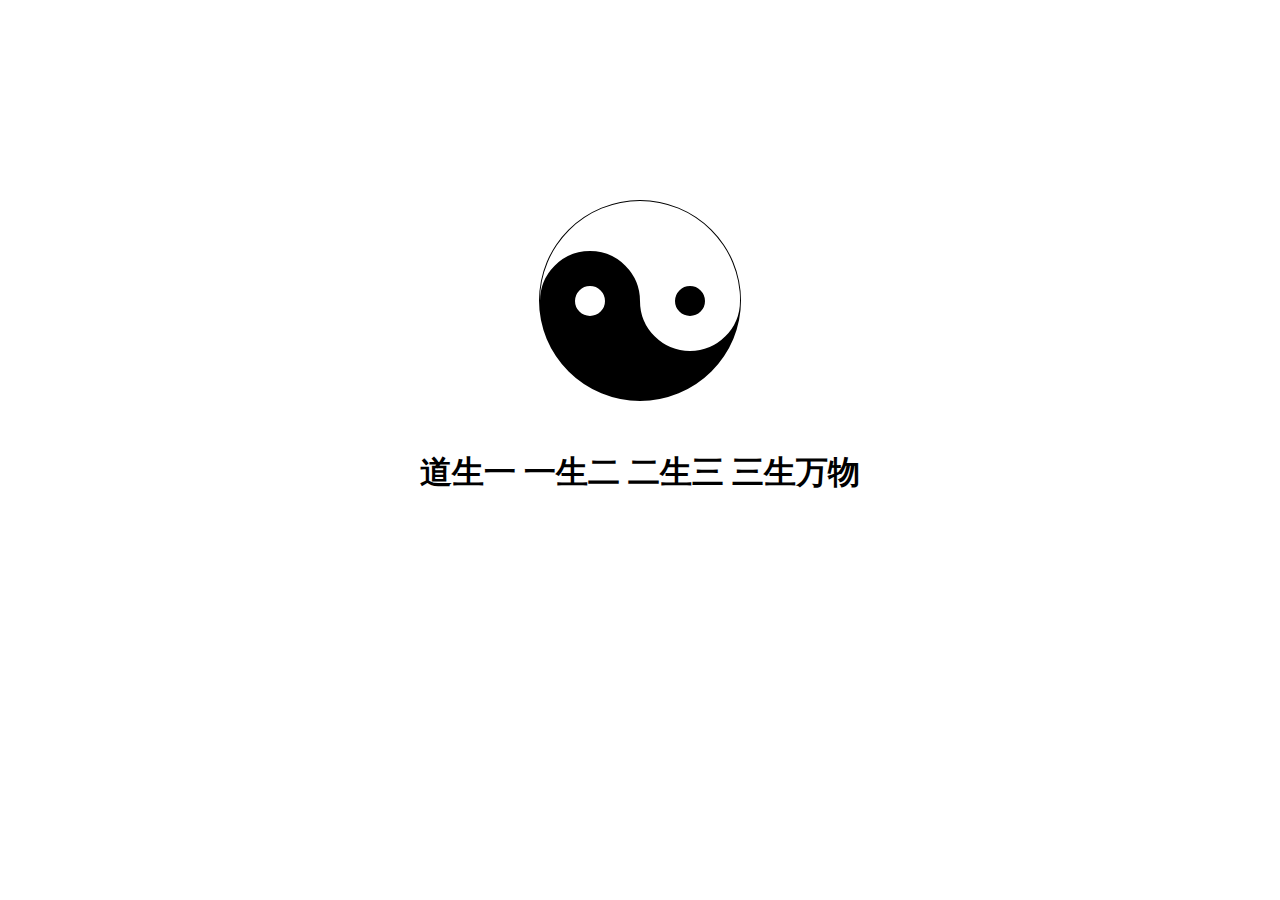
<file: index.html>
<!DOCTYPE html>
<html>
    <head>
        <title>太极</title>
        <link rel="stylesheet" href="yy.css">
    </head>
    <body>
        <div class="taiji"></div>
        <h1 style="text-align: center">道生一 一生二 二生三 三生万物<h1>
    </body>
</html>
</file>
<file: yy.css>
.taiji {
    margin: 200px auto 50px auto;
    border: 1px solid black;
    width: 200px;
    height: 100px;
    border-radius: 50%;
    border-bottom-width: 100px;
    position: relative;
    /* 相对定位 */
    animation-name: spin;
    animation-duration: 2s;
    animation-iteration-count: infinite;
    animation-timing-function: linear;
}

.taiji::before {
    content: '';
    /* 必须存在 */
    position: absolute;
    /* 伪元素相对于父元素进行绝对定位 */
    border: 35px solid black;
    width: 30px;
    height: 30px;
    /* 小圆自身宽度加上两个边框厚度=大圆宽度的一半 */
    border-radius: 50%;
    background-color: white;
    top: 50%;
    left: 0;
    /* 指的是小边框上线到大边框上线的距离 */
}

.taiji::after{
    content: '';
    position: absolute;
    border: 35px solid white;
    width: 30px;
    height: 30px;
    border-radius: 50%;
    background-color: black;
    top: 50%;
    right: 0;
}
@keyframes spin{
    from{
        transform: rotate(0deg);
    }
    to{
        transform: rotate(360deg);
    }
}
</file>
